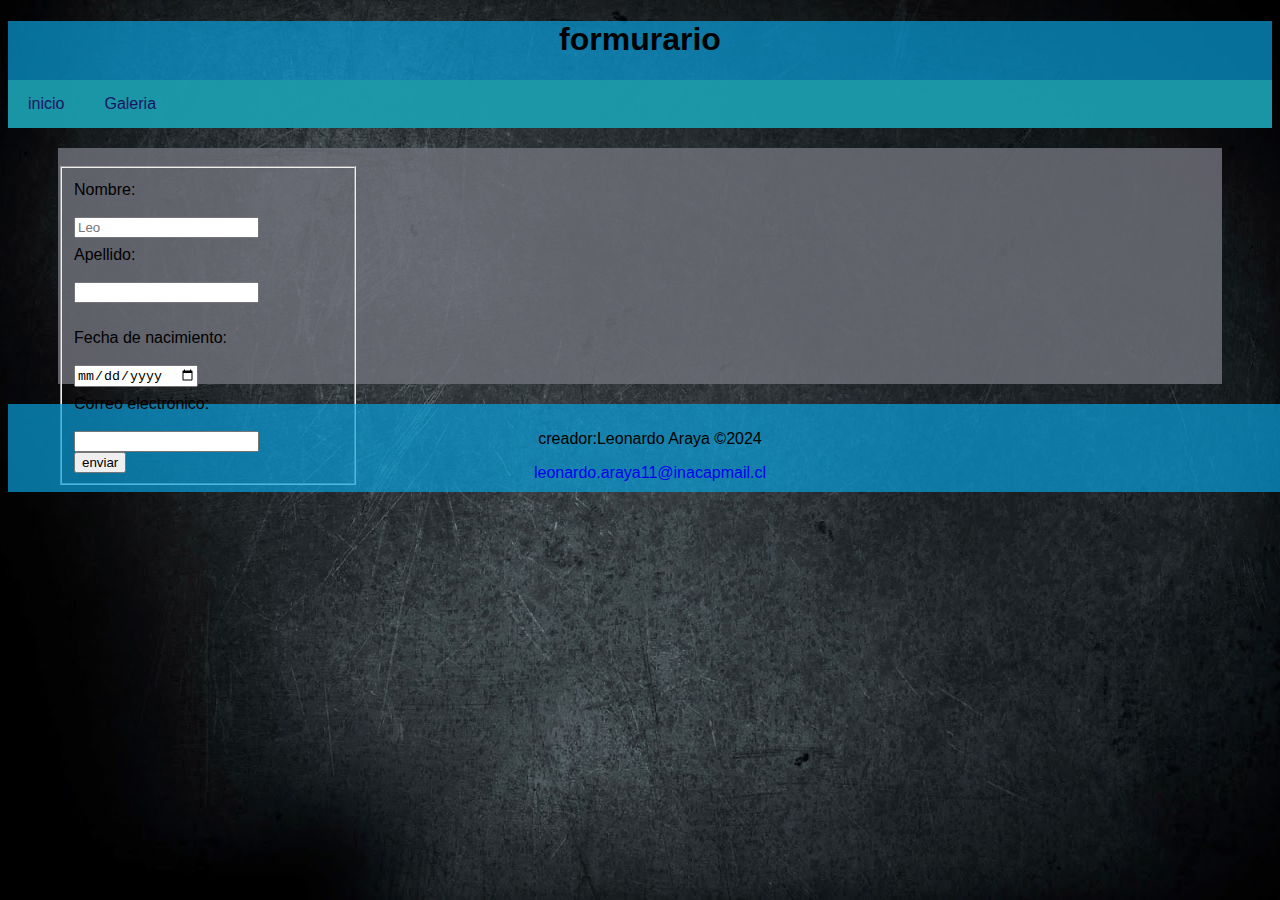
<file: formulario.html>
<!DOCTYPE html>
<html lang="es">
    <head>
        <title>Bienvenidos</title>
        <link rel="icon" type="image/x-icon" href="mishi.ico">
        <meta charset="UTF-8">
        <meta name="viewport" content="width=device-width, initial-scale=1">

        <link href="css/style.css" rel="stylesheet">
    </head>
            <body>
            <header>
                <h1>formurario</h1>
                <nav>
                    <a href="index.html">inicio</a>
                    <a href="mishis.html">Galeria</a>
                </nav>
            </header>
    
            <main>
                <div>
                    <br>
                    
                <form action="index.html">
                    <fieldset>
                    <label for="fname">Nombre:</label><br>
                    <input type="text" id="fname" name="fname" placeholder="Leo" class="capo" requireds><br>
                    <label for="lname">Apellido:</label><br>
                    <input type="text" id="lname" name="lname"><br><br>
                    <label for="fname">Fecha de nacimiento:</label><br>
                    <input type="date" id="fname" name="fname" ><br>
                    <label for="fname">Correo electrónico:</label><br>
                    <input type="text" id="fname" name="fname"><br>
    
                    <input type="submit" value="enviar" class="boton" >
                </fieldset>
                  </form> 
                  <br>
                </div>
    
        </main>
        <footer class="bg-zinc-800 text-white py-4 px-6 flex justify-between items-center">
            <p>creador:Leonardo Araya &copy;2024</p>
            <a href="https://mail.google.com/mail/u/0/#inbox?compose=new">leonardo.araya11@inacapmail.cl</a>
        </footer>
    
    
        </body>
        
          
    </html>
</file>
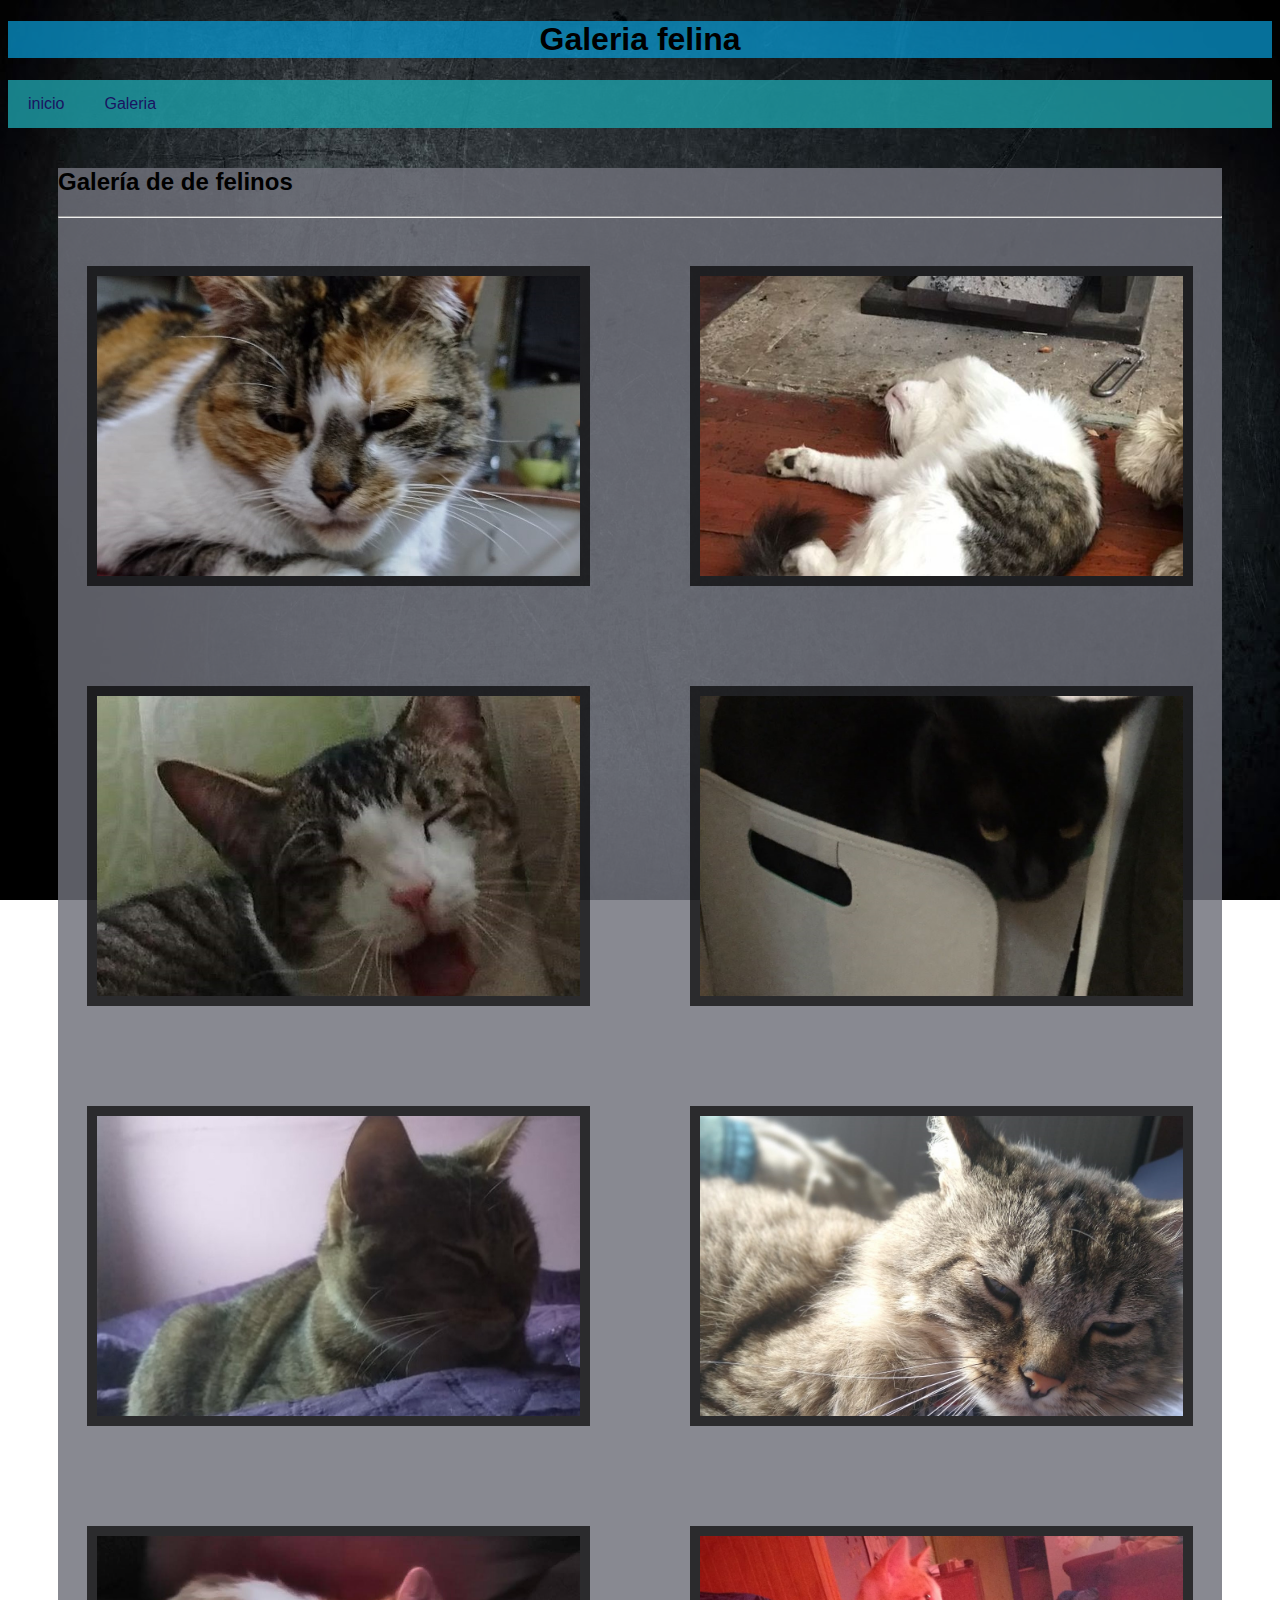
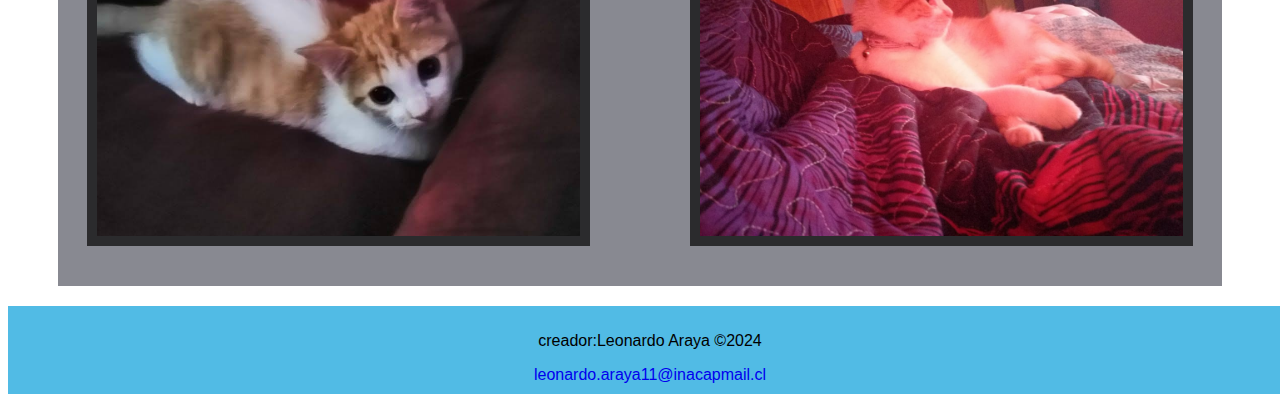
<file: mishis.html>
<!DOCTYPE html>
<html lang="es">
    <head>
        <title>Bienvenidos</title>
        <link rel="icon" type="image/x-icon" href="mishi.ico">
        <meta charset="UTF-8">
        <meta name="viewport" content="width=device-width, initial-scale=1">

        <link href="css/style.css" rel="stylesheet">
    </head>
    <body>
        <header>
            <h1>Galeria felina</h1>
        </header>
        <nav>
            <a href="index.html">inicio</a>
            <a href="mishis.html">Galeria</a>

        </nav>
        <main>


        <div>
            <h2>Galería de de felinos</h2>
            <hr>
            <section class="galeria">
            
            <a href="foto/gato3.jpeg">
            <img src="foto/gato3.jpeg" alt="">
                </a>
            
            <a href="foto/gato5.jpeg">
                <img src="foto/gato5.jpeg" alt="">
                </a>
            
            <a href="foto/gato6.jpeg">
                <img src="foto/gato6.jpeg" alt="">
                </a>       
            
            <a href="foto/gato8.jpeg">
                <img src="foto/gato8.jpeg" alt="">
                </a>     
            
            <a href="foto/gato11.jpeg">
                <img src="foto/gato11.jpeg" alt="">
                </a>  

            <a href="foto/gato10.jpeg">
                <img src="foto/gato10.jpeg" alt="">
                </a>     
            <a href="foto/gato12.jpeg">
                <img src="foto/gato12.jpeg" alt="">
            </a>
            <a href="foto/gato13.jpeg">
                <img src="foto/gato13.jpeg" alt="">
            </a>



            </section>
            
        </div>

    </main>
    <footer>
        <p>creador:Leonardo Araya &copy;2024</p>
        <a href="https://mail.google.com/mail/u/0/#inbox?compose=new">leonardo.araya11@inacapmail.cl</a>
    </footer>


    </body>
</html>
</file>
<file: css/style.css>
body {
  font-family: 'Gill Sans', 'Gill Sans MT', Calibri, 'Trebuchet MS', sans-serif;
  
}

label {
  display: block;
  margin: .5em 0 0 0;
}

form {
  margin: 0px;
  width: 300px; height: 200px;
}

header {  
  background-color: #089fdab4;
  text-align: center;
  padding: 0px;
  font-size: medium;
}

nav {
  overflow: hidden;
  background-color: #1e9da7d0;
}

nav a {
  float: left;
  display: block;
  color: #191461;
  text-align: center;
  padding: 15px 20px;
  text-decoration: none;
}

body {
  background-image: linear-gradient(),
  url("../foto/fondo.jpg");
}
a { 
  text-decoration: none;
}

nav a:hover {
  color: rgba(21, 22, 99, 0.879);
  background-color: aqua;
}

main {
  padding: 20px 50px;
}
footer {
  background-color: #089fdab4;
  text-align: center;
  padding: 10px;
  position: static;
  bottom: 0;
  width: 100%;
}

a img {
  width: 300px; height: 200px;
}
body {
  background-image: url("../foto/fondo.jpg");
  background-repeat: no-repeat;
  background-attachment: fixed;
  background-size: 100% 100%;
}


.galeria{
  display: grid;
  grid-template-columns: repeat(auto-fit, minmax(350px, 1fr));
  width: 95%;
  margin: auto;
  grid-gap: 100px;
  padding: 40px 0;
  overflow: hidden;
}

.galeria > a{
  display: block;
  position: relative;
  overflow: hidden;
  border: 10px solid rgba(0, 0, 0, 0.685)
}

.galeria img{
  width:100%;
  vertical-align: top;
  height:300px;
  object-fit:cover;
}



div.noticia img.derecha {
  float: right;
  margin-left: 15px;
}

div.reset {
  clear: both;
}

div.noticia {
  width: 50%;
  margin: 20px auto;
  
  color: rgb(0, 0, 0);
  padding: 15px;
}

div {
  background-color: #6f707ad3;
}





p {
    color:rgb(0, 0, 0);
}
.owo {
    color: rgb(255, 255, 255);
}

.ewe {
  color: #ffffff;
}

.awa {
  color: rgb(255, 255, 255);
}
</file>
